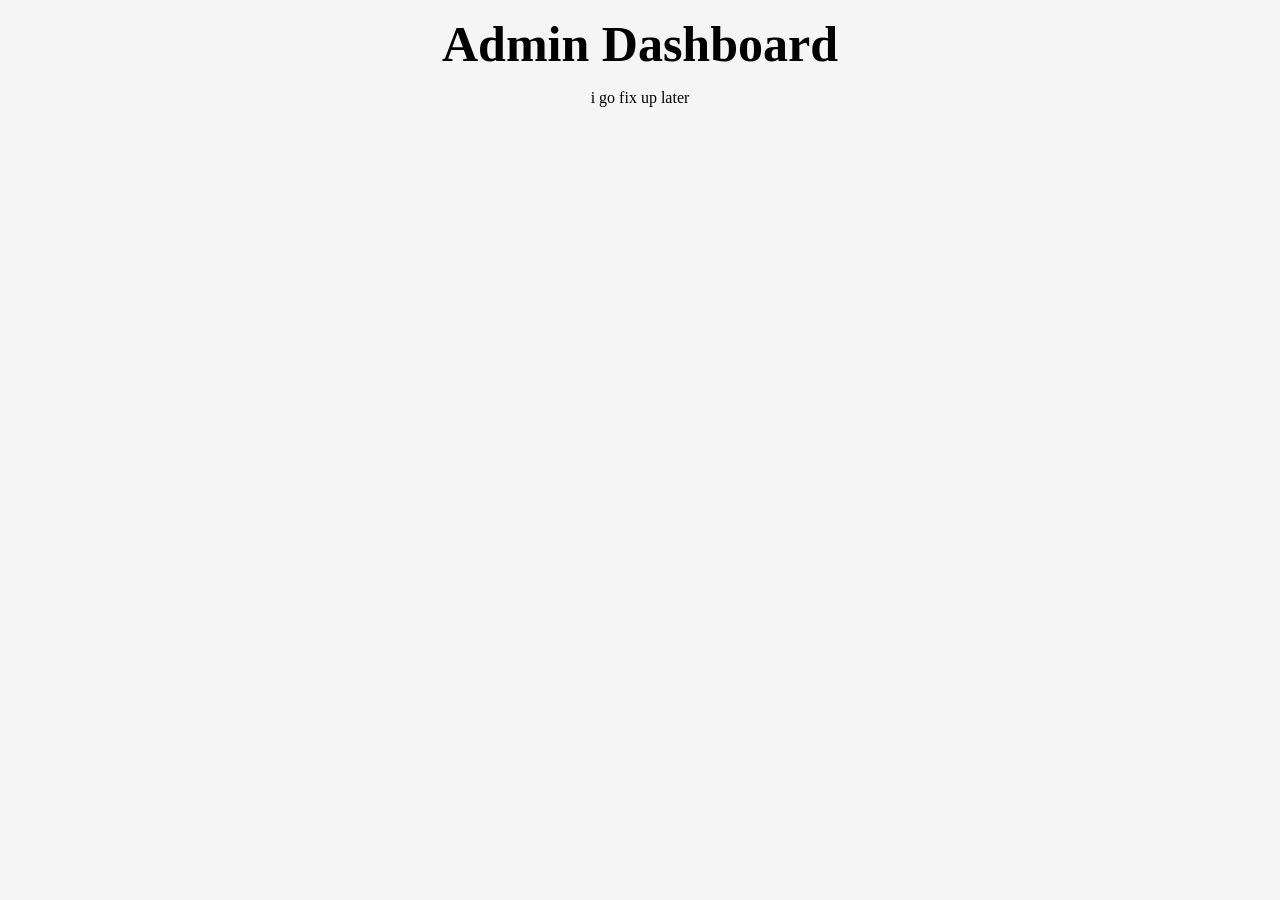
<file: admin-dashboard.html>
<html>
    <head>
        <title>Admin Dashboard</title>
        <link rel="stylesheet" href="style.css">
        <meta name="viewport" content="width=device-width, initial-scale=1.0">
    </head>
    <body>
        <h1>Admin Dashboard</h1>
        <p>i go fix up later</p>
    </body>
</html>
</file>
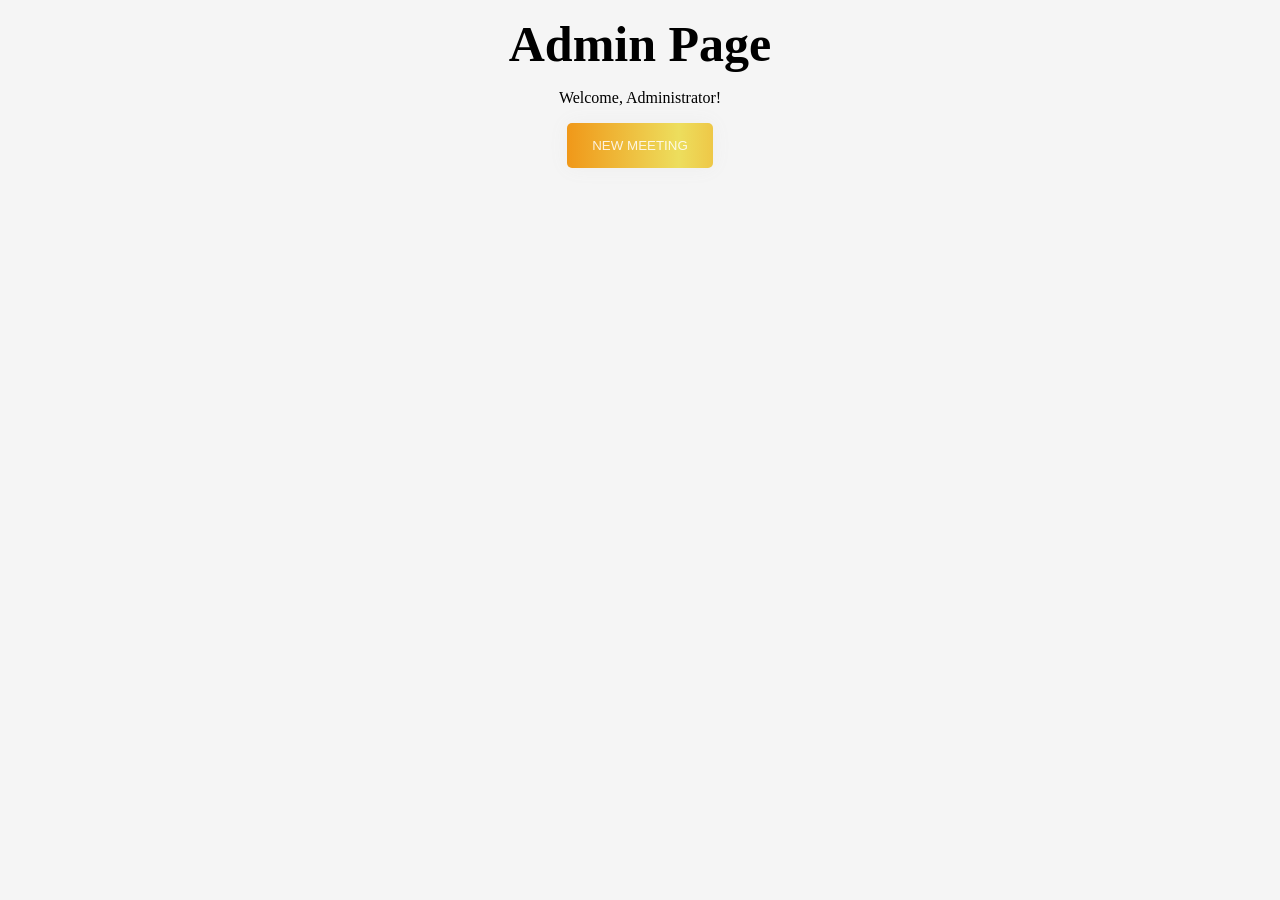
<file: admin-page.html>
<html> 
<head>
    <title>Admin Page</title>
    <link rel="stylesheet" href="style.css">
    <meta name="viewport" content="width=device-width, initial-scale=1.0">  
 <body>  
    <h1>Admin Page</h1>
    <p>Welcome, Administrator!</p>  
<button type="button" onclick="window.location.href='new-meeting.html'">New Meeting</button>
</body>
</html>
</file>
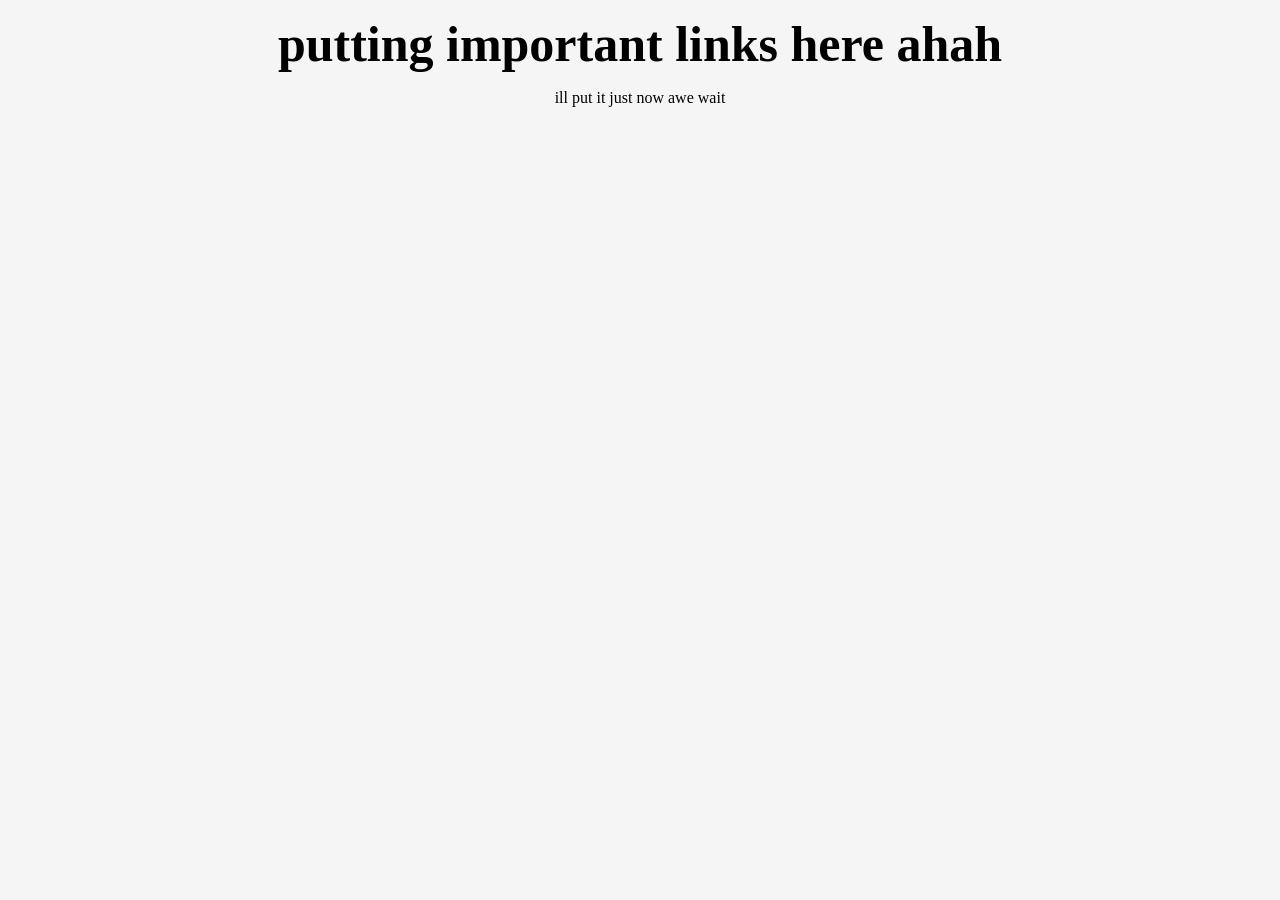
<file: important-links.html>
<html> 
<head>
    <title>Important Links</title>
    <link rel="stylesheet" href="style.css">
    <meta name="viewport" content="width=device-width, initial-scale=1.0"> 
</head>
<body>  

<h1> putting important links here ahah </h1>
<p> ill put it just now awe wait</p>
</body>

</html>
</file>
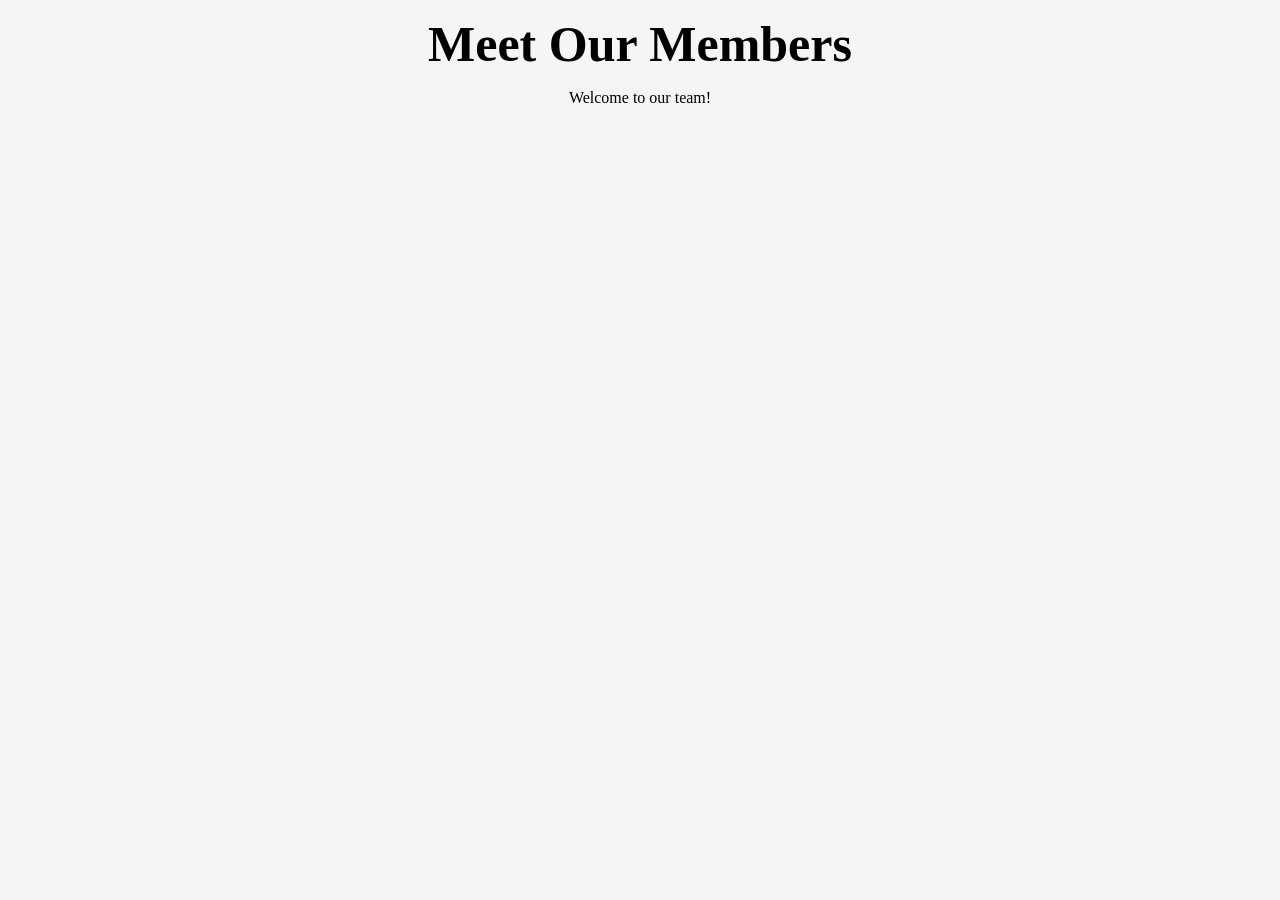
<file: meet-our-members.html>
<html>
<head>
    <title>Meet Our Members</title>
    <link rel="stylesheet" href="style.css">
    <meta name="viewport" content="width=device-width, initial-scale=1.0">
</head>
<body>
    <h1>Meet Our Members</h1>
    <p>Welcome to our team!</p>
</body>
</html>
</file>
<file: style.css>
body {
    margin: 0;
    text-align: center;
    font-family: "times new roman", serif;
    background-color: #f5f5f5;
}

.page {
    width: 100%;
    max-width: 480px;
    min-height: 100vh;
    margin: auto;
    background-color: white;
    box-sizing: border-box;
    padding: 20px;
}

button {
  margin: 10px;
  padding: 15px 25px;
  text-align: center;
  text-transform: uppercase;
  transition: 0.5s;
  background-size: 150% auto;
  color: rgba(255, 255, 255, 0.844);
  box-shadow: 0 0 20px #eee;
  border-radius: 5px;
  outline: none;
  border: none;
  align-items: center;
  background-image: linear-gradient(to right, #F09819 0%, #EDDE5D 51%, #F09819 100%);
    display: block;
    margin: 0 auto;

}

button:hover {
  background-position: right center;
  color: #fff;
  text-decoration: none;
  font-family: "times new roman", serif;
}


/* this is all the font and color for the website */
h1 {
    color: #000000;
    font-size: 50px;
    margin-top: 15px;
    margin-bottom: 8px;
}

h2 {
    color: #292828;
    font-size: 30px;
    margin-top: 15px;
}

h3 {
    color: #003718;
    font-size: 25px;
    margin-top: 15px;
}

h4 {
    color: #3da000fc;
    font-size: 20px;
    margin-top: 15px;
}
 
h5 {
    color: #3b3a3a;
    font-size: 24px;
    margin-top: 20px;
    margin-bottom: 5px;
}

input {
    width: 250px;
    padding: 15px;
    background-color: #dfddddac;
    border: none;
    border-radius: 5px;
    box-shadow: 0 4px 1px #7474749e;
    font-size: 12px;
}


.hamburger {
    position: absolute;
    right: 20px;
    top: 20px;
    color: #000000;

    font-size: 20px;
    padding: 10px;
    background: none;
    border: none;
    cursor: pointer;
}

.hamburger:hover {
    background-color: rgba(61, 60, 60, 0.219);
    color: black;
}


.menu {
    position: fixed;
    top: 0;
    left: 0;

    width: 250px;
    height: 100vh;

    background-color: rgba(150, 255, 85, 0.599);
    box-shadow: #1b1b1b;

    transform: translateX(-100%);
    transition: transform 0.3s ease;

    z-index: 1000;
}

.menu.open {
    transform: translateX(0);
}

.menu a {
    display: block;
    padding: 15px;
    text-decoration: none;
    color: rgba(84, 80, 80, 0.799);
}
.menu a:hover {
    background-color: rgba(61, 60, 60, 0.219);
    color: black;
}

.attendance-contact-page .circle-image {
    display: flex;
    align-items: center;
    gap: 20px;
}

.attendance-contact-page .circle-image img {
    width: 100px;
    height: auto;
}

.attendance-contact-page h1 {
    color: #000000;
    text-indent: 35px;
    margin-top: auto;
    text-align: left;
    font-size: 60 px;
}

.attendance-contact-page .banner {
    width: 100%;
    height: 250px;
    overflow: hidden;
}

.attendance-contact-page .banner img {
    width: 100%;
    height: 100%;
    object-fit: cover;
    display: block;
}

.attendance-contact-page .circle-image {
    width: 120px;
    height: 120px;

    border-radius: 50%;
    overflow: hidden;

    border: 4px solid rgb(255, 255, 255);

    position: relative;
    margin-top: -60px;
    margin-left: 30px;

    background-color: rgb(255, 255, 255);
} 
.attendance-contact-page .circle-image img {
    width: 100%;
    height: 100%;
    object-fit: cover;
}

.attendance-contact-page h3 {
    color: #027333;
    font-size: 20px;
    margin-top: 15px;
}

.attendance-contact-page .hamburger
{
    position: absolute;
    right: 20px;
    top: 20px;
    color: #ffffff;

    font-size: 20px;
    padding: 10px;
    box-shadow: 0 4px 1px #7474749e;
    background: none;
    border: none;
    cursor: pointer;
}

.attendance-contact-page .hamburger:hover {
    background-color: rgba(61, 60, 60, 0.219);
    color: black;
}
</file>
